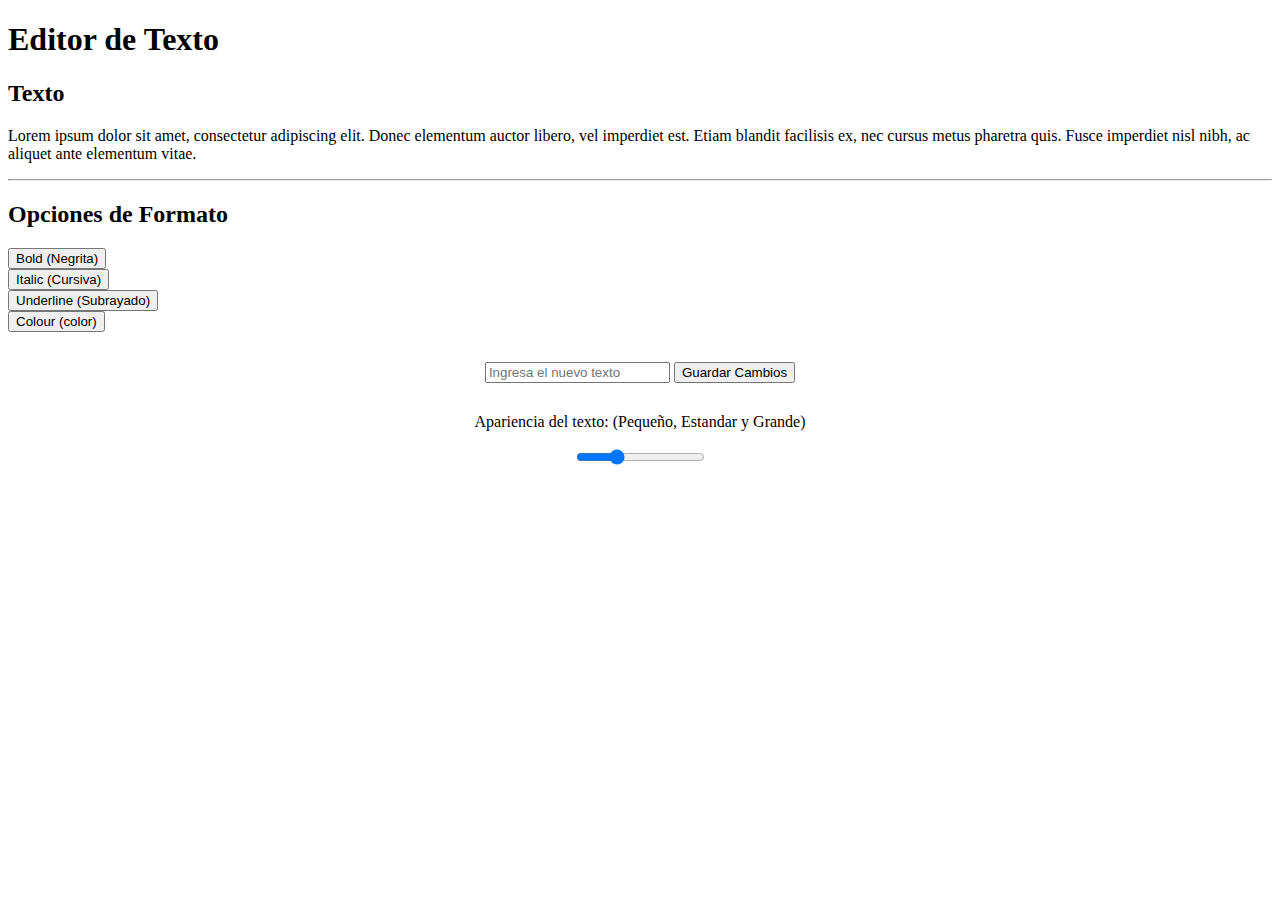
<file: tp-11/index.html>
<!DOCTYPE html>
<html>
<head>
    <meta charset="utf-8">
    <meta name="viewport" content="width=device-width, initial-scale=1">
    <title>Editor de Texto - DOM y JavaScript</title>
    <link href="https://cdn.jsdelivr.net/npm/bootstrap@5.3.1/dist/css/bootstrap.min.css" rel="stylesheet" integrity="sha384-4bw+/aepP/YC94hEpVNVgiZdgIC5+VKNBQNGCHeKRQN+PtmoHDEXuppvnDJzQIu9" crossorigin="anonymous">
</head>
<body>
    <div class="container my-1 my-sm-2 my-md-4 my-lg-5">
        <h1>Editor de Texto</h1>
        <div class="card">
            <div class="card-body">
                <h2>Texto</h2>
                <p class="texto" id="texto">Lorem ipsum dolor sit amet, consectetur adipiscing elit. Donec elementum auctor libero, vel imperdiet est. Etiam blandit facilisis ex, nec cursus metus pharetra quis. Fusce imperdiet nisl nibh, ac aliquet ante elementum vitae.</p>
                <hr class="hr">
                <h2>Opciones de Formato</h2>
                <div class="row">
                    <div class="col-12 col-md-4 my-1">
                        <button id="btn-negrita" class="btn d-block w-100 btn-primary" data-formato="negrita">
                            Bold (Negrita)
                        </button>
                    </div>
                    <div class="col-12 col-md-4 my-1">
                        <button id="btn-cursiva" class="btn d-block w-100 btn-primary" data-formato="cursiva">
                            Italic (Cursiva)
                        </button>
                    </div>
                    <div class="col-12 col-md-4 my-1">
                        <button id="btn-subrayado" class="btn d-block w-100 btn-primary" data-formato="subrayado">
                            Underline (Subrayado)
                        </button>
                    </div>
                    <div class="col-12 col-md-12 my-1">
                        <button id="btn-color" class="btn d-block w-100 btn-primary" data-formato="Color">
                            Colour (color)
                        </button>
                    </div>
                    <div style="text-align: center; margin-top: 30px;">
                        <input type="text" id="nuevoTextoInput" placeholder="Ingresa el nuevo texto">
                        <button class="btn btn-primary" onclick="editarTexto()" data-formato="nuevoTexto">Guardar Cambios</button>
                    </div>
                    <div> 
                        <p class="h4" style="text-align: center; margin-top: 30px;">Apariencia del texto: (Pequeño, Estandar y Grande)</p>
                        <div style="text-align: center;">
                            <input type="range" id="tamañoTextoInput" min="10" max="30" value="16" onchange="modificarTexto()">
                        </div>
                    </div>
                </div>
            </div>
        </div>
    </div>

    <script src="https://cdn.jsdelivr.net/npm/bootstrap@5.3.1/dist/js/bootstrap.bundle.min.js" integrity="sha384-HwwvtgBNo3bZJJLYd8oVXjrBZt8cqVSpeBNS5n7C8IVInixGAoxmnlMuBnhbgrkm" crossorigin="anonymous"></script>
    <script type="text/javascript">
        /**
         * funcionNegrita()
         * esta función se va a llamar cuando el usuario selecciona la opción Bold (negrita).
         */
        function funcionNegrita() {
            let negrita = document.getElementById("btn-negrita");
            negrita.style.fontWeight="bold";
            negrita.innerText="negrita";
        }

        /**
         * funcionCursiva()
         * esta función se va a llamar cuando el usuario selecciona la opción Bold (negrita).
         */
        function funcionCursiva() {
            let cursiva = document.getElementById("btn-cursiva");
            cursiva.style.fontStyle="italic";
            cursiva.innerText="cursiva";
        }

        /**
         * funcionSubrayado()
         * esta función se va a llamar cuando el usuario selecciona la opción Bold (negrita).
         */
        function funcionSubrayado() {
            let subrayado = document.getElementById("btn-subrayado");
            subrayado.style.textDecoration="underline";
            subrayado.innerText="subrayado";
        }

        /*Agregar un nuevo botón con un estilo adicional (puede ser para aplicar un color al texto, por ejemplo)
        */
        function funcionColor() {
            let colorear = document.getElementById("btn-color");
            colorear.style.color="black";
            colorear.style.backgroundColor="lightblue";
            colorear.innerText="color";
        }

        //Agregar la posibilidad de editar el texto, con un input para escribir un nuevo texto.
        function editarTexto() {
            let nuevoTexto = document.getElementById("nuevoTextoInput").value;
            document.getElementById("texto").innerText = nuevoTexto;
        }

        //Agregar la funcionalidad de modificar el tamaño del texto.
        function modificarTexto(){
            let tamaño = document.getElementById("tamañoTextoInput").value;
            document.getElementById("texto").style.fontSize = tamaño + "px";
        }

        function handlerBoton(e) {
            const funcionBoton = e.target.dataset.formato;
            switch (funcionBoton) {
                case 'negrita':
                    funcionNegrita();
                    break;
                case 'cursiva':
                    funcionCursiva();
                    break;
                case 'subrayado':
                    funcionSubrayado();
                    break;
                case 'Color':
                    funcionColor();
                case 'nuevoTexto':
                    editarTexto();
            }
        }

        modificarTexto();
        document.querySelectorAll('button.btn').forEach(e => e.addEventListener('click', handlerBoton));
        
    </script>
</body>
</html>
</file>
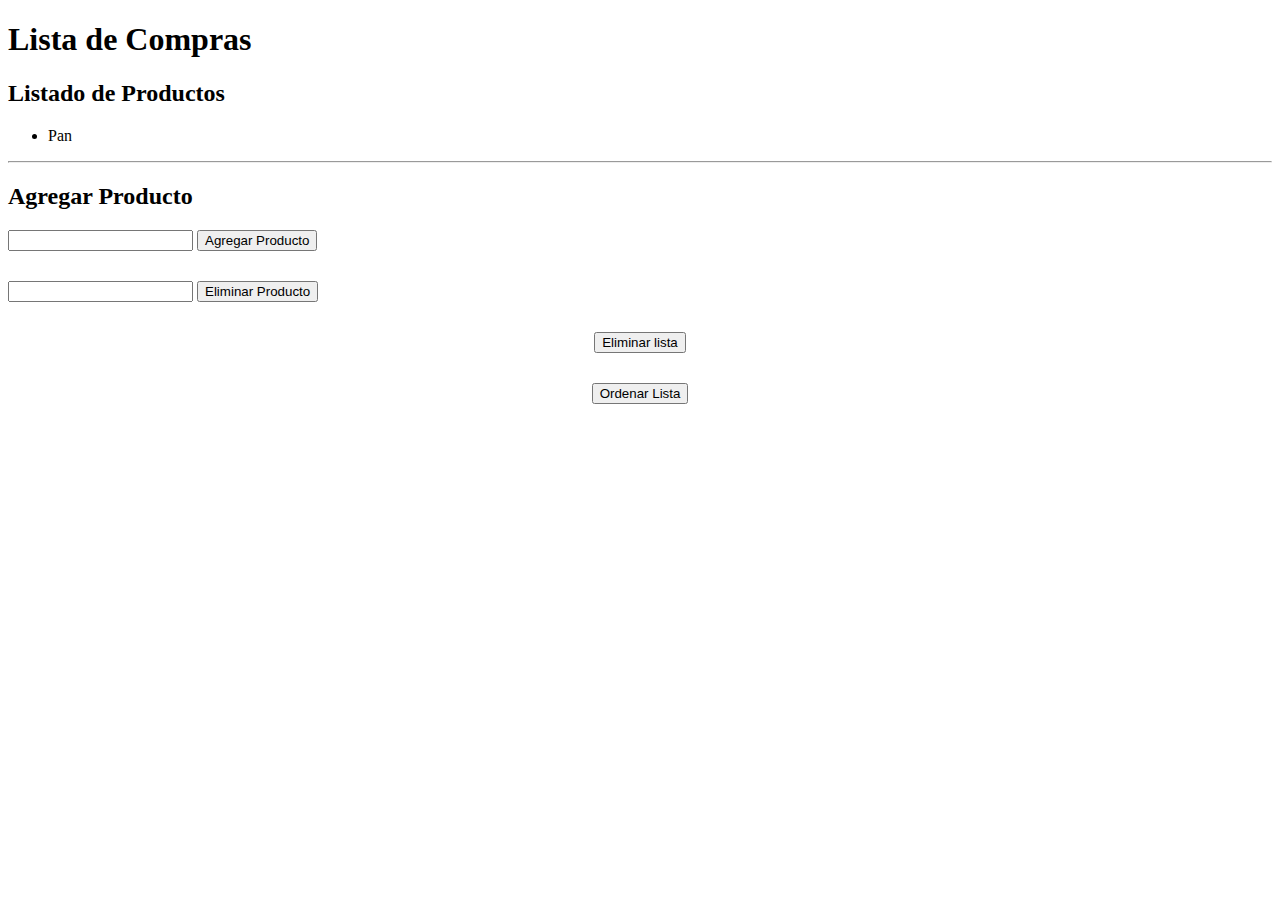
<file: tp-12/index.html>
<!DOCTYPE html>
<html>
<head>
    <meta charset="utf-8">
    <meta name="viewport" content="width=device-width, initial-scale=1">
    <title>Lista de Compras - DOM y JavaScript</title>
    <link href="https://cdn.jsdelivr.net/npm/bootstrap@5.3.1/dist/css/bootstrap.min.css" rel="stylesheet" integrity="sha384-4bw+/aepP/YC94hEpVNVgiZdgIC5+VKNBQNGCHeKRQN+PtmoHDEXuppvnDJzQIu9" crossorigin="anonymous">
</head>
<body>
    <div class="container my-1 my-sm-2 my-md-4 my-lg-5">
        <h1>Lista de Compras</h1>
        <div class="card">
            <div class="card-body">
                <h2>Listado de Productos</h2>
                
                <ul id="lista-productos">
                    <li>Pan</li>
                </ul>

                <hr class="hr">

                <h2>Agregar Producto</h2>
                <form id="form-producto">
                    <div class="input-group mb-3">
                        <input type="text" class="form-control" aria-label="Nombre del Producto">
                        <button class="btn btn-primary" type="submit">Agregar Producto</button>
                    </div>
                </form>

                <div class="input-group mb-3" style="margin-top: 30px;">
                    <input type="text" class="form-control" aria-label="Nombre del Producto" id="eliminar-producto-input">
                    <button class="btn btn-danger btn-sm ms-2" id="eliminar-producto" onclick="eliminarProducto()">Eliminar Producto</button>
                </div>

                <div style="text-align: center; margin-top: 30px;">
                    <button class="btn btn-primary" id="eliminar" onclick="eliminarLista()">Eliminar lista</button>
                </div>

                <div style="text-align: center; margin-top: 30px;">
                    <button class="btn btn-primary" id="ordenar" onclick="OrdenarAlfa()">Ordenar Lista</button>
                </div>
            </div>
        </div>
    </div>

    <script src="https://cdn.jsdelivr.net/npm/bootstrap@5.3.1/dist/js/bootstrap.bundle.min.js" integrity="sha384-HwwvtgBNo3bZJJLYd8oVXjrBZt8cqVSpeBNS5n7C8IVInixGAoxmnlMuBnhbgrkm" crossorigin="anonymous"></script>
    <script type="text/javascript">
        /**
         * agregarProducto()
         * esta función se va a llamar cuando el usuario envía el formulario con el nombre del producto para agregar.
         */
        function agregarProducto(nombreProducto) {
            let lista = document.getElementById("lista-productos")
            let elemento = document.createElement('li');
            elemento.textContent=nombreProducto;
            lista.appendChild(elemento);
        }

        function eliminarLista() {
            const listaProductos = document.getElementById('lista-productos');
            listaProductos.innerHTML = "";
        }

        function OrdenarAlfa(){
            let ul = document.getElementById("lista-productos");    
           
            let lista = ul.getElementsByTagName("li");

            let arrayLista = Array.from(lista);
            arrayLista.sort((a, b) => a.textContent.localeCompare(b.textContent)).forEach(li => ul.appendChild(li));
        }

        function eliminarProducto() {
            const input = document.getElementById("eliminar-producto-input");
            const nombreProducto = input.value.toLowerCase().trim();
            const lista = document.getElementById("lista-productos");
            const items = lista.getElementsByTagName('li');

            for (let i = 0; i < items.length; i++) {
                const nombreItem = items[i].textContent.toLowerCase().trim();
                if (nombreItem === nombreProducto) {
                    lista.removeChild(items[i]);
                    break;
                }
            }
        }
        function handlerFormulario(e) {
            e.preventDefault();
            const input = e.target.querySelector('input');
            const nombreProducto = input.value;
            input.value = "";
            agregarProducto(nombreProducto);
        }

        document.querySelector('form').addEventListener('submit', handlerFormulario);
        document.getElementById('eliminar-producto').addEventListener('click', eliminarProducto);
        document.getElementById('eliminar').addEventListener('click', eliminarLista);
        document.getElementById('ordenar').addEventListener('click', OrdenarAlfa);

    </script>
</body>
</html>
</file>
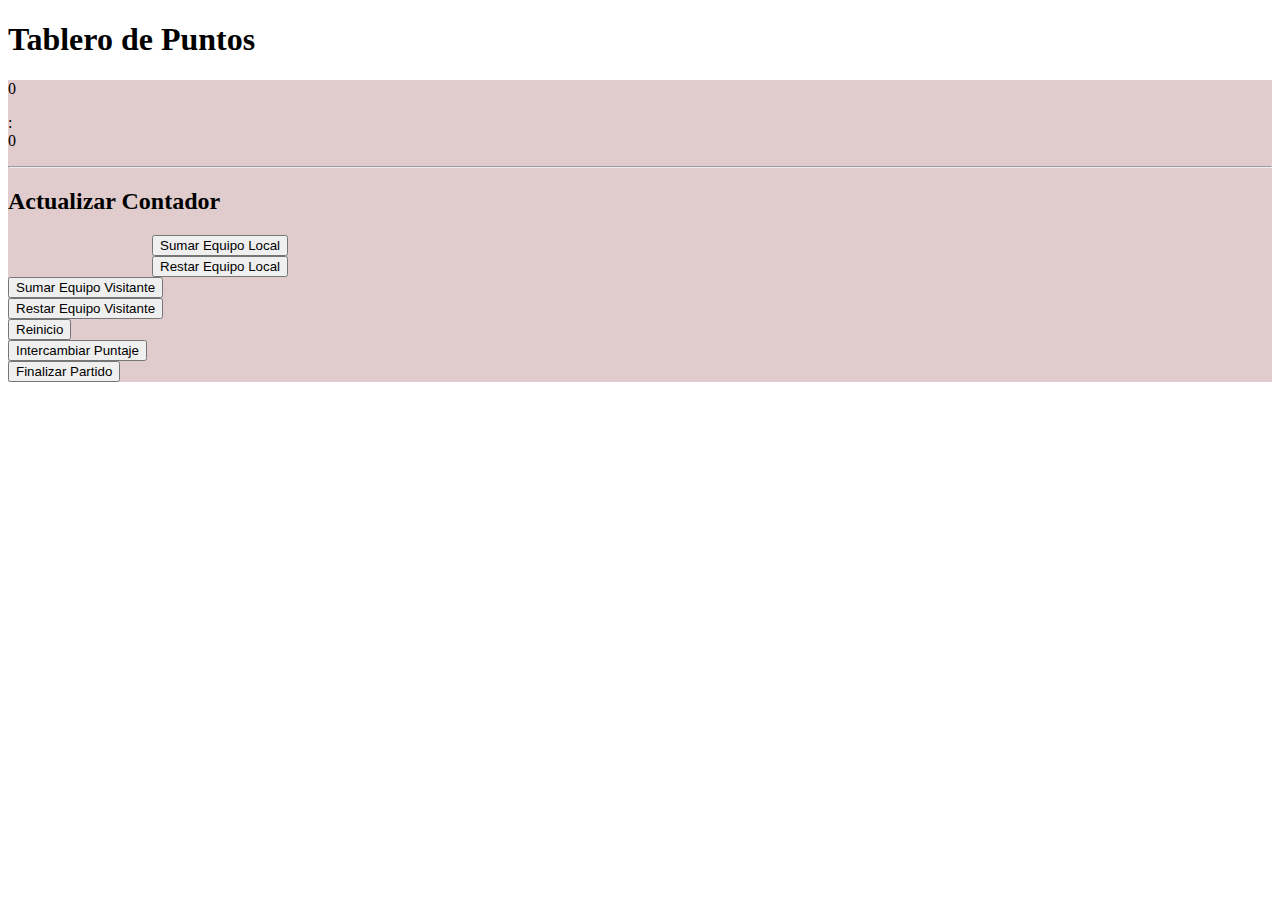
<file: tp-14/index.html>
<!DOCTYPE html>
<html>
<head>
    <meta charset="utf-8">
    <meta name="viewport" content="width=device-width, initial-scale=1">
    <title>Tablero de Puntos - DOM y JavaScript</title>
    <link href="https://cdn.jsdelivr.net/npm/bootstrap@5.3.1/dist/css/bootstrap.min.css" rel="stylesheet" integrity="sha384-4bw+/aepP/YC94hEpVNVgiZdgIC5+VKNBQNGCHeKRQN+PtmoHDEXuppvnDJzQIu9" crossorigin="anonymous">
</head>
<body>
    <div class="container my-1 my-sm-2 my-md-4 my-lg-5">
    	<h1>Tablero de Puntos</h1>
        <div class="card">
            <div class="card-body" style="background-color: rgb(224, 204, 204);">
                <div class="row text-center">
                    <div class="col-5">
                        <span class="display-1">0</span>
                        <p class="m-0">Local</p>
                    </div>
                    <div class="col-2">
                        <span class="display-1">:</span>
                    </div>
                    <div class="col-5">
                        <span class="display-1">0</span>
                        <p class="m-0">Visitante</p>
                    </div>
                </div>

                <hr class="hr">

                <h2>Actualizar Contador</h2>
                <div class="row">
                    <div class="col-12 col-sm-4 my-1" style="margin-left: 9em">
                        <button class="btn d-block w-100 btn-primary" id="sumar-local">Sumar Equipo Local</button> <br>
                        <button class="btn d-block w-100 btn-primary" id="restar-local">Restar Equipo Local</button>
                    </div>
                    <div class="col-12 col-sm-4 my-1">
                        <button class="btn d-block w-100 btn-dark" id="sumar-visit">Sumar Equipo Visitante</button> <br>
                        <button class="btn d-block w-100 btn-dark" id="restar-visit">Restar Equipo Visitante</button>
                    </div>
                    <div class="col-12 col-sm-4 my-1">   
                        <button class="btn d-block w-100 btn-danger" id="resetear">
                            Reinicio
                        </button>
                    </div>
                    <div class="col-12 col-sm-4 my-1" id="inter"> 
                        <button class="btn d-block w-100 btn-success" id="exchange">
                            Intercambiar Puntaje
                        </button>
                    </div>
                    <div class="col-12 col-sm-4 my-1"> 
                        <button class="btn d-block w-100 btn-info" id="fin">
                            Finalizar Partido
                        </button>
                    </div>
                </div>
            </div>
        </div>
    </div>

    <script src="https://cdn.jsdelivr.net/npm/bootstrap@5.3.1/dist/js/bootstrap.bundle.min.js" integrity="sha384-HwwvtgBNo3bZJJLYd8oVXjrBZt8cqVSpeBNS5n7C8IVInixGAoxmnlMuBnhbgrkm" crossorigin="anonymous"></script>
    <script src="script.js"></script>
</body>
</html>
</file>
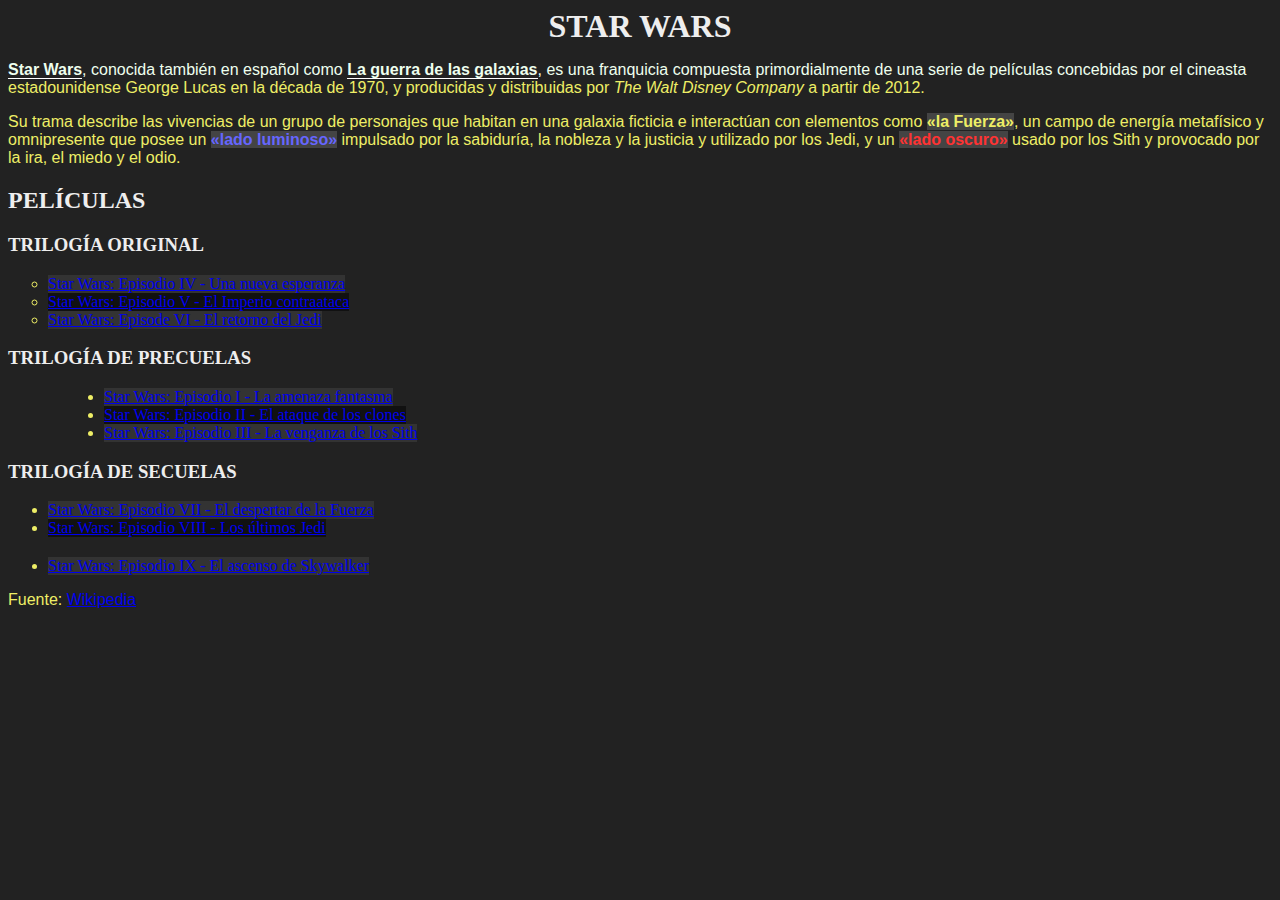
<file: tp-2/index.html>
<!DOCTYPE html>
<html>
<head>
    <meta charset="utf-8">
    <meta name="viewport" content="width=device-width, initial-scale=1">

    <link rel="stylesheet" href="style.css">
    <title>TP2 - Selectores CSS</title>
</head>
<body>
    <h1>Star Wars</h1>
    <p><strong>Star Wars</strong>, conocida también en español como <strong>La guerra de las galaxias</strong>, es una franquicia compuesta primordialmente de una serie de películas concebidas por el cineasta estadounidense George Lucas en la década de 1970, y producidas y distribuidas por <a>The Walt Disney Company</a> a partir de 2012.</p>
    <p>Su trama describe las vivencias de un grupo de personajes que habitan en una galaxia ficticia e interactúan con elementos como <span class="the-force">«la Fuerza»</span>, un campo de energía metafísico y omnipresente que posee un <span class="the-force light-side">«lado luminoso»</span> impulsado por la sabiduría, la nobleza y la justicia y utilizado por los Jedi, y un <span class="the-force dark-side">«lado oscuro»</span> usado por los Sith y provocado por la ira, el miedo y el odio.</p>
    <h2>Películas</h2>
    <h3>Trilogía Original</h3>
    <ul id="og-trilogy" class="movies-list">
        <li><a href="https://es.wikipedia.org/wiki/Star_Wars:_Episodio_IV_-_Una_nueva_esperanza">Star Wars: Episodio IV - Una nueva esperanza</a></li>
        <li><a href="https://es.wikipedia.org/wiki/Star_Wars:_Episodio_V_-_El_Imperio_contraataca">Star Wars: Episodio V - El Imperio contraataca</a></li>
        <li><a href="https://es.wikipedia.org/wiki/Star_Wars:_Episode_VI_-_Return_of_the_Jedi">Star Wars: Episode VI - El retorno del Jedi</a></li>
    </ul>
    <h3>Trilogía de precuelas</h3>
    <ul class="movies-list">
        <li><a href="https://es.wikipedia.org/wiki/Star_Wars:_Episodio_I_-_La_amenaza_fantasma">Star Wars: Episodio I - La amenaza fantasma</a></li>
        <li><a href="https://es.wikipedia.org/wiki/Star_Wars:_Episodio_II_-_El_ataque_de_los_clones">Star Wars: Episodio II - El ataque de los clones</a></li>
        <li><a href="https://es.wikipedia.org/wiki/Star_Wars:_Episodio_III_-_La_venganza_de_los_Sith">Star Wars: Episodio III - La venganza de los Sith</a></li>
    </ul>
    <h3>Trilogía de secuelas</h3>
    <ul class="movies-list">
        <li><a href="https://es.wikipedia.org/wiki/Star_Wars:_Episodio_VII_-_El_despertar_de_la_Fuerza">Star Wars: Episodio VII - El despertar de la Fuerza</a></li>
        <li><a href="https://es.wikipedia.org/wiki/Star_Wars:_Episodio_VIII_-_Los_últimos_Jedi">Star Wars: Episodio VIII - Los últimos Jedi</a></li>
        <li><a href="https://es.wikipedia.org/wiki/Star_Wars:_Episodio_IX_-_El_ascenso_de_Skywalker">Star Wars: Episodio IX - El ascenso de Skywalker</a></li>
    </ul>
    <p>Fuente: <a href="https://es.wikipedia.org/wiki/Star_Wars">Wikipedia</a></p>
</body>
</html>
</file>
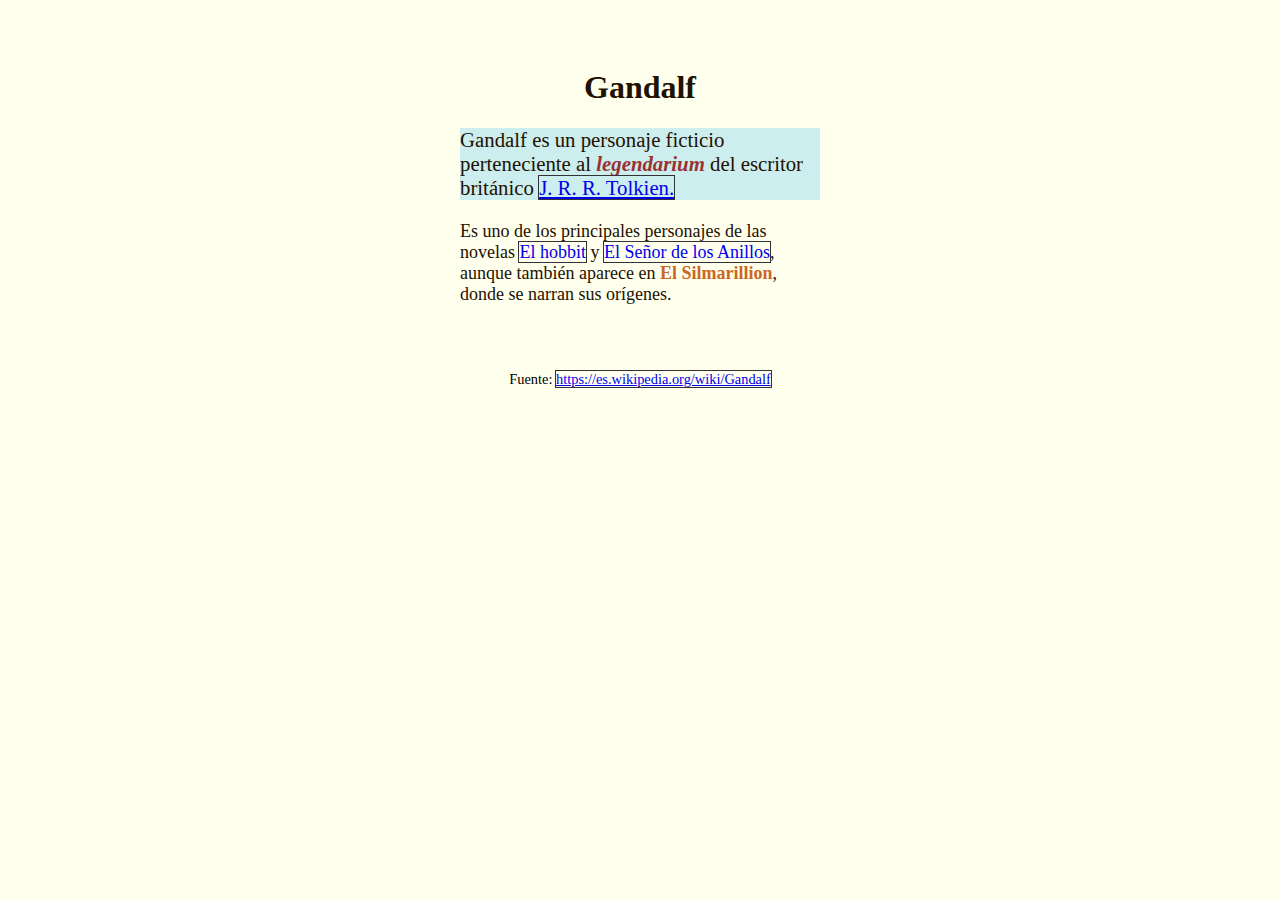
<file: tp-3/index.html>
<!DOCTYPE html>
<html lang="es">
<head>
	<meta charset="utf-8">
	<meta name="viewport" content="width=device-width, initial-scale=1">
	<title>TP3 - Especificidad CSS</title>
	<link rel="stylesheet" type="text/css" href="style.css">
	<style type="text/css">
		body {
			font-size: 18px;
			background-color: #ffe;
			color: #210;
		}

		#contenedor {
			max-width: 40ch;
			margin: 2rem auto;
			padding: 1rem;
		}

		h1 {
			font-size: 2rem;
			text-align: left;
		}

		p {
			font-family: sans-serif;
		}

		#primer-parrafo {
			font-size: 1.3rem;
			background-color: #eec;
		}

		p.importante em {
			font-weight: bold;
			color: #144;
		}

		p.novelas a {
			outline: none;
			text-decoration: none;
		}
		p.novelas a:hover {
			text-decoration: underline;
			background-color: #ccd;
		}

		body p.fuente.parrafo {
			color: #999 !important;
			font-size: 0.9rem;
			opacity: 75%;
			text-align: center;
		}

	</style>
</head>
<body>
	<article id="contenedor">
		<h1 class="titulo">Gandalf</h1>
		
		<p id="primer-parrafo" class="importante parrafo">
			Gandalf es un personaje ficticio perteneciente al <em>legendarium</em> del escritor británico <a href="https://es.wikipedia.org/wiki/J._R._R._Tolkien">J. R. R. Tolkien.</a>
		</p>
		
		<p class="novelas parrafo">
			Es uno de los principales personajes de las novelas <a href="https://es.wikipedia.org/wiki/El_hobbit">El hobbit</a> y <a href="https://es.wikipedia.org/wiki/El_Señor_de_los_Anillos">El Señor de los Anillos</a>, aunque también aparece en <span class="complicado" style="color: #622">El Silmarillion</span>, donde se narran sus orígenes.
		</p>
	</article>

	<p class="fuente parrafo">
		Fuente: <a href="https://es.wikipedia.org/wiki/Gandalf">https://es.wikipedia.org/wiki/Gandalf</a>
	</p>
</body>
</html>
</file>
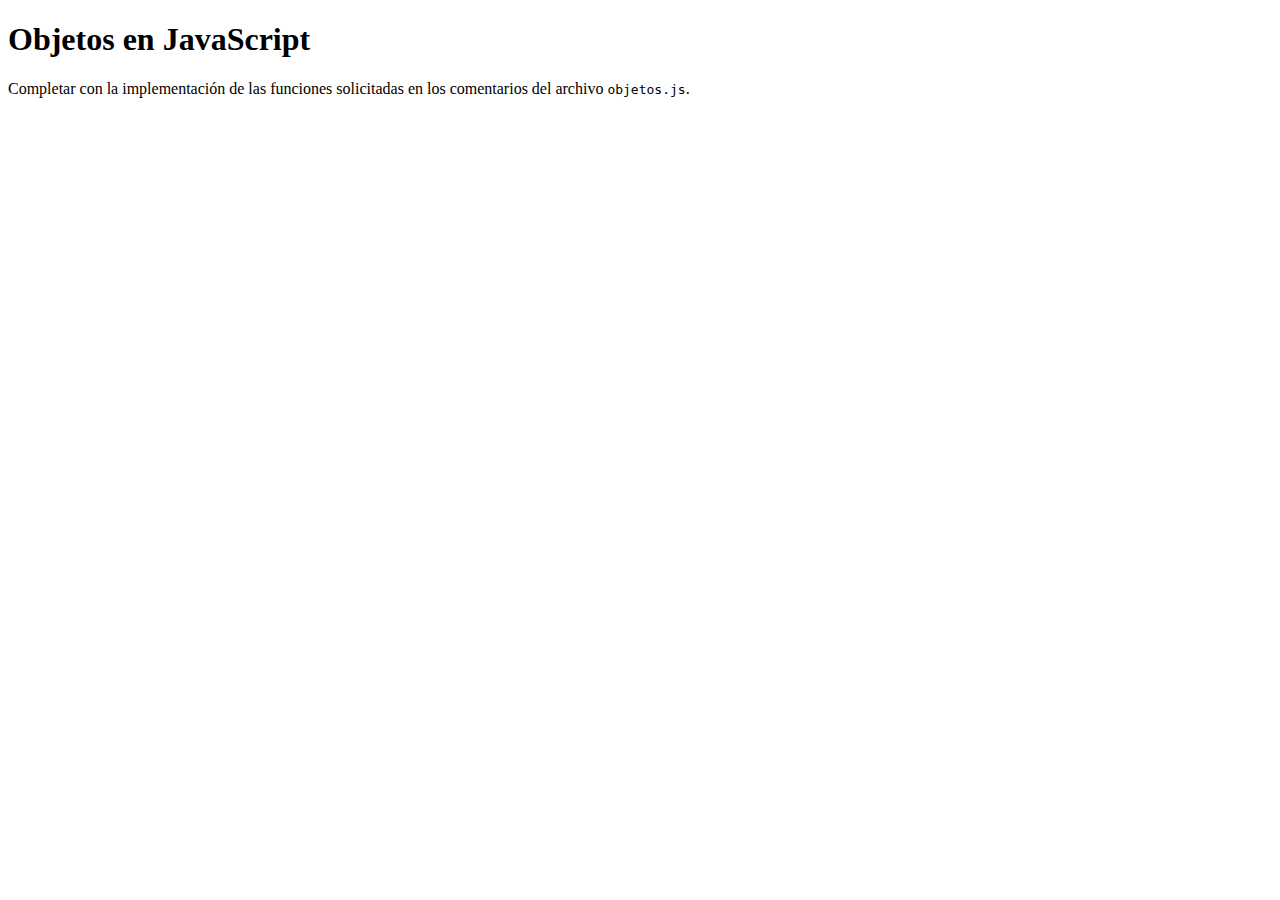
<file: tp-9/index.html>
<!DOCTYPE html>
<html>
<head>
    <meta charset="utf-8">
    <meta name="viewport" content="width=device-width, initial-scale=1">
    <title>Objetos en JavaScript</title>
</head>
<body>
    <h1>Objetos en JavaScript</h1>
    <p>Completar con la implementación de las funciones solicitadas en los comentarios del archivo <code>objetos.js</code>.</p>
    <script src="objetos.js"></script>
</body>
</html>
</file>
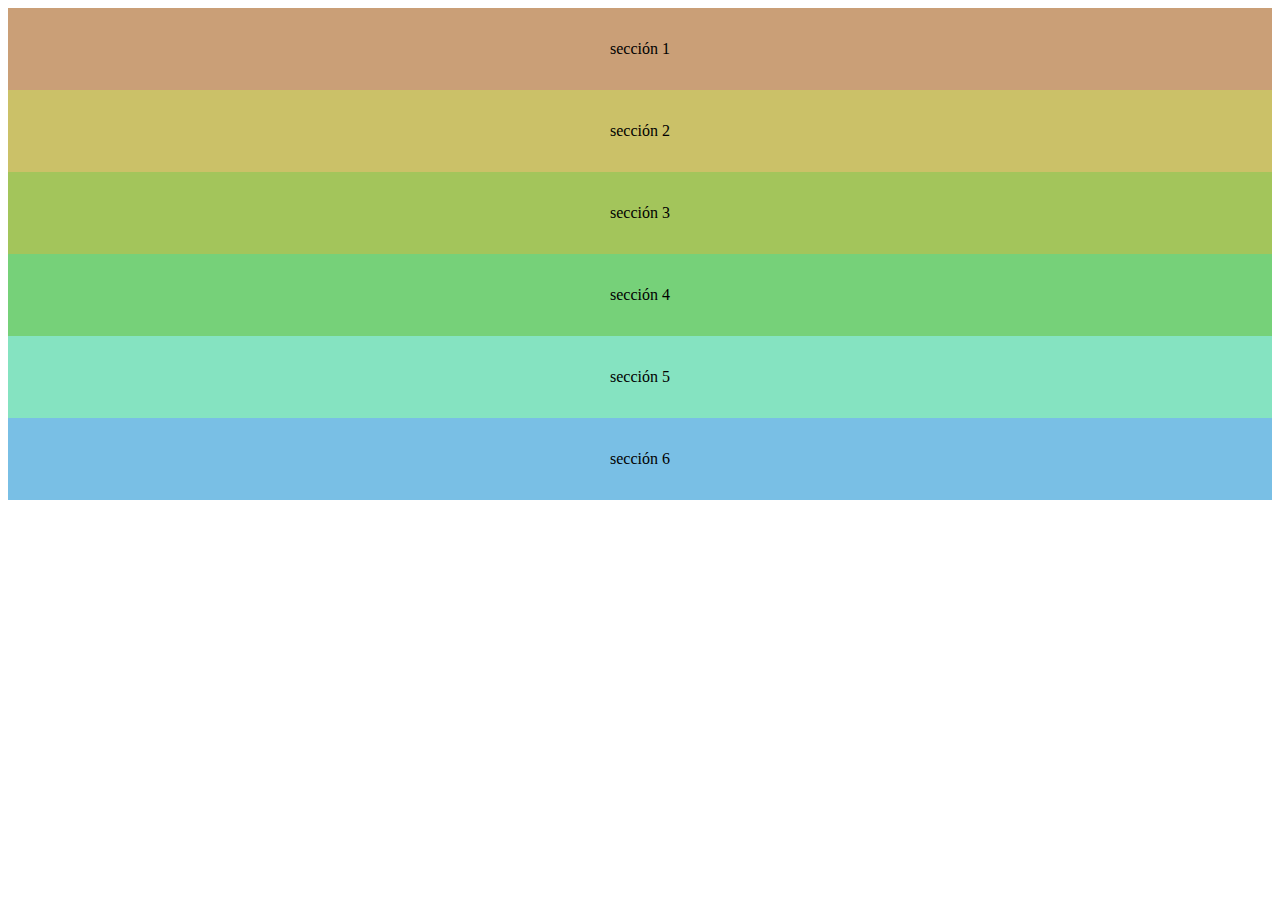
<file: tp-5/layout-2.html>
<!DOCTYPE html>
<html lang="es">
<head>
    <meta charset="UTF-8">
    <meta http-equiv="X-UA-Compatible" content="IE=edge">
    <meta name="viewport" content="width=device-width, initial-scale=1.0">
    <title>Layout N</title>
    <style>
        .content {padding: 2em 0.5em; text-align: center;}
        .s1 {background-color: #ca9f77;}
        .s2 {background-color: #cbc168;}
        .s3 {background-color: #a3c55b;}
        .s4 {background-color: #76d179;}
        .s5 {background-color: #85e3c1;}
        .s6 {background-color: #79bfe5;}
    </style>
</head>
<body>
    <div class="container-sm g-0">
        <div class="row g-0">
            <div class="col col-md-6 col-ls-6">
                <div class="content s1">sección 1</div>
            </div>
            <div class="row g-0">
                <div class="col col-md-4 col-xl-3">
                    <div class="content s2">sección 2</div>
                </div>
                <div class="col col col-md-4 col-xl-6">
                    <div class="content s3">sección 3</div>
                </div>
                <div class="col col col-md-4 col-xl-3">
                    <div class="content s4">sección 4</div>
                </div>
            </div>     
            <div class="col-6 col col-md-6 col-xl-6">
                <div class="content s5">sección 5</div>
            </div>
            <div class="col-6 col col-md-6 col-xl-6 ">
                <div class="content s6">sección 6</div>
            </div>
        </div>
    </div>
    <script src="https://cdn.jsdelivr.net/npm/bootstrap@5.3.3/dist/js/bootstrap.bundle.min.js" integrity="sha384-YvpcrYf0tY3lHB60NNkmXc5s9fDVZLESaAA55NDzOxhy9GkcIdslK1eN7N6jIeHz" crossorigin="anonymous"></script>
</body>
</html>
</file>
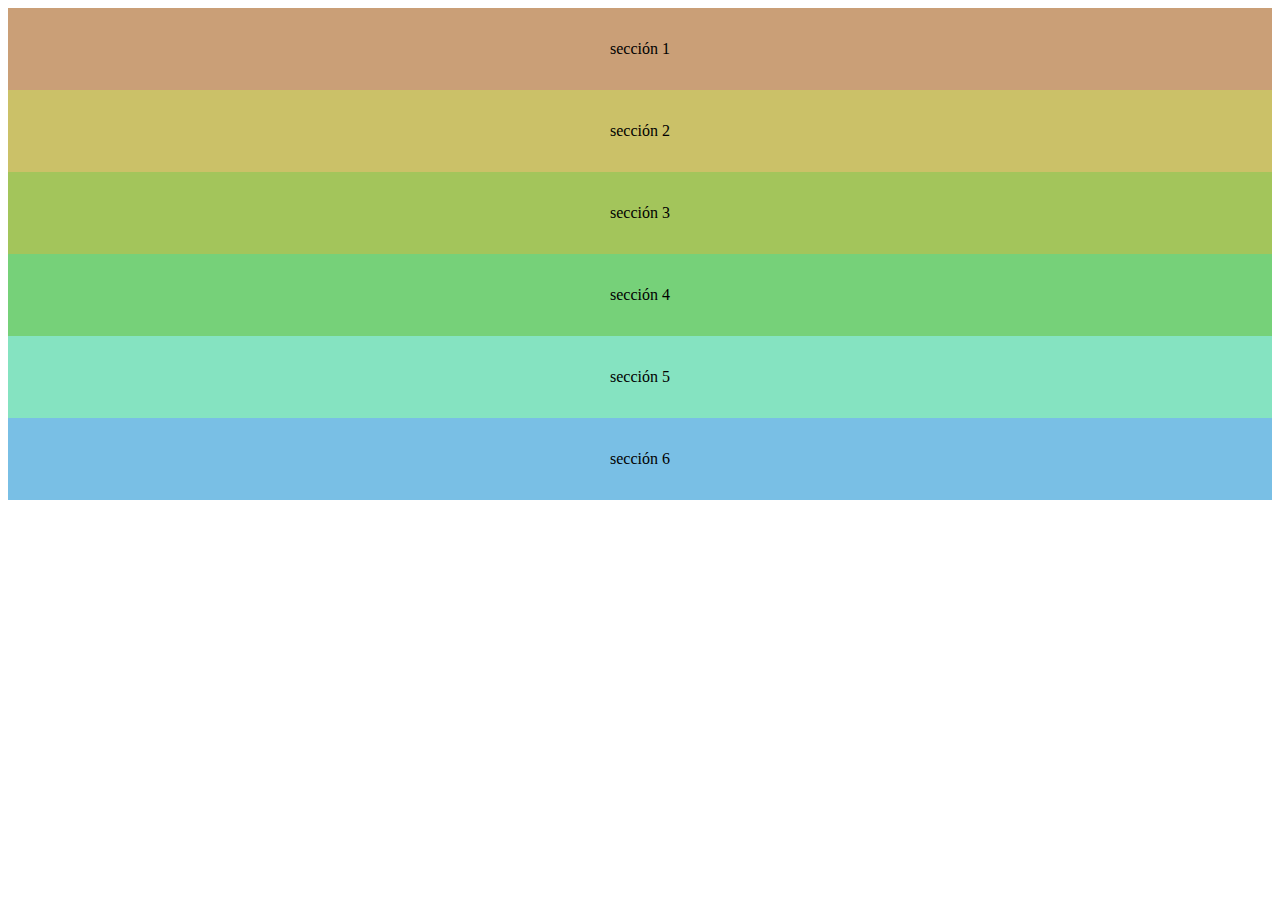
<file: tp-5/layout-3.html>
<!DOCTYPE html>
<html lang="es">
<head>
    <meta charset="UTF-8">
    <meta http-equiv="X-UA-Compatible" content="IE=edge">
    <meta name="viewport" content="width=device-width, initial-scale=1.0">
    <title>Layout N</title>
    <style>
        .content {padding: 2em 0.5em; text-align: center;}
        .s1 {background-color: #ca9f77;}
        .s2 {background-color: #cbc168;}
        .s3 {background-color: #a3c55b;}
        .s4 {background-color: #76d179;}
        .s5 {background-color: #85e3c1;}
        .s6 {background-color: #79bfe5;}
    </style>
</head>
<body>
    <div class="container-sm g-0">
        <div class="row g-0 row justify-content-center">
            <div class="col col-sm-6 col-xl-8 ">
                <div class="content s1">sección 1</div>
            </div>
            <div class="row g-0">
                <div class="col order-3 col-sm-4 col-xl-3">
                <div class="content s2">sección 2</div>
            </div>
            <div class="col order-2 col-sm-4 col-xl-6">
                <div class="content s3">sección 3</div>
            </div>
            <div class="col order-9 col-sm-4 col-xl-3">
                <div class="content s4">sección 4</div>
            </div>
            <div class="col d-none d-sm-block order-3 col-lg-3">
                <div class="content s5">sección 5</div>
            </div>
            <div class="col order-5 col-sm-6 col-xl-3 offset-lg-6">
                <div class="content s6">sección 6</div>
            </div> 
            </div>
           
        </div>
    </div>
    <script src="https://cdn.jsdelivr.net/npm/bootstrap@5.3.3/dist/js/bootstrap.bundle.min.js" integrity="sha384-YvpcrYf0tY3lHB60NNkmXc5s9fDVZLESaAA55NDzOxhy9GkcIdslK1eN7N6jIeHz" crossorigin="anonymous"></script>
</body>
</html>
</file>
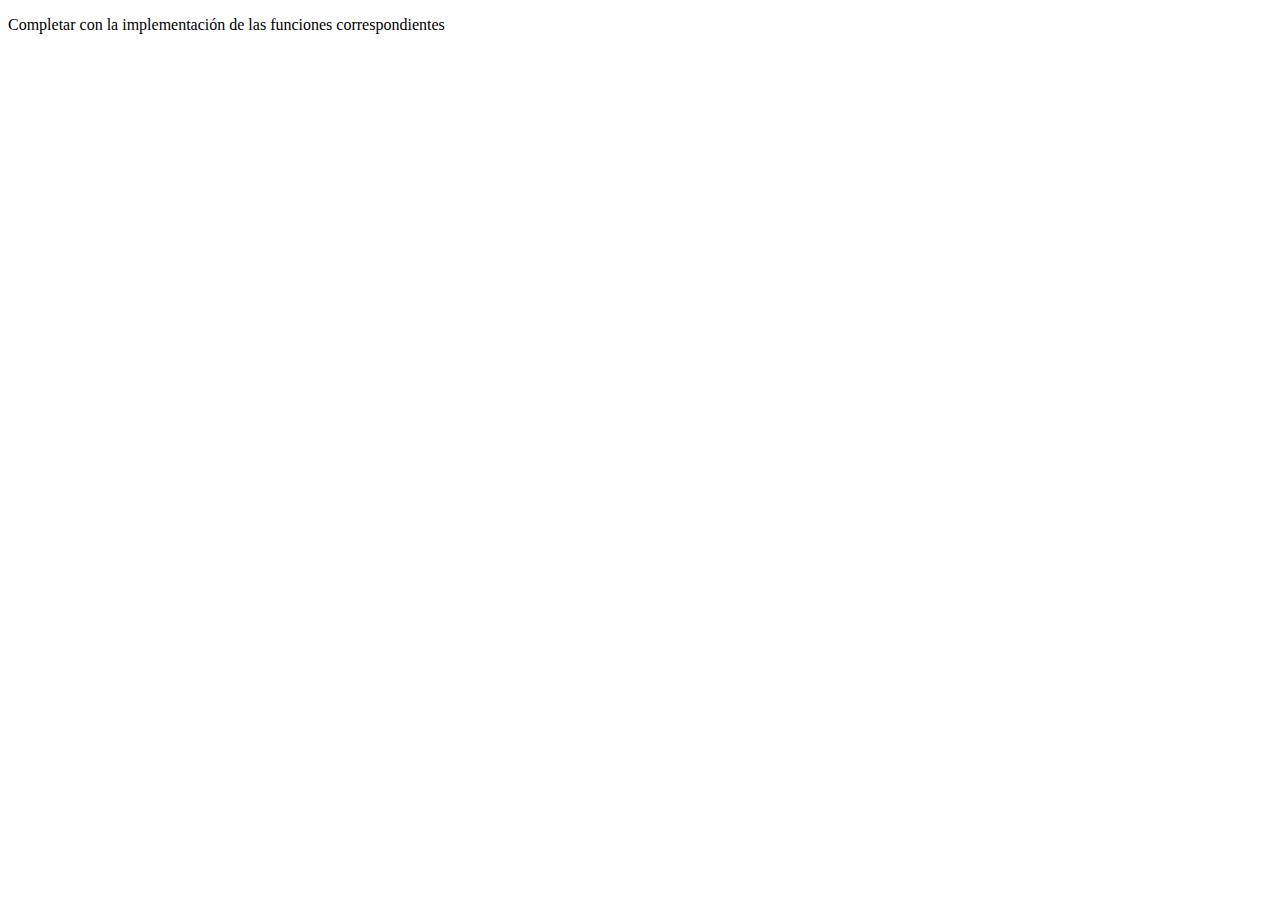
<file: tp-7/tp7-index.html>
<!DOCTYPE html>
<html>
<head>
	<meta charset="utf-8">
	<meta name="viewport" content="width=device-width, initial-scale=1">
	<title>TP-7: Funciones en JavaScript</title>
</head>
<body>
<p>Completar con la implementación de las funciones correspondientes</p>
<script type="text/javascript">



//                        Numeros

// Implementar una función "suma" que retorne la suma de 2 numeros
// ejemplo: suma(2,3) retorna 5

function suma(num1, num2) {
  
	return num1 + num2;

}

console.log("suma(2,3): ", suma(2,3))
console.log("suma(8,6): ", suma(8,6))
console.log("suma(10,30): ", suma(10,30))


// Implementar una función "elevarAlCubo" que eleve al cubo un numero
// ejemplo: elevarAlCubo(3) retorna 27

function elevarAlCubo(numero) {

	return numero ** 3;

}

console.log("elevarAlCubo(3): ", elevarAlCubo(3))

// Implementar una función "restoDivisionEntera" para devolver el resto de una división entera entre un dividendo y un divisor
// ejemplo: restoDivisionEntera(3,2) retorna 1
function restoDivisionEntera(dividendo, divisor) {
 
	return dividendo % divisor;

}
console.log("restoDivisionEntera(3,2): ", restoDivisionEntera(3,2))


// Implementar una función "numeroPi" para devolver el numero PI
// ejemplo: numeroPi() retorna 3,14...
function numeroPi() {

    return parseFloat(Math.PI.toFixed(2));

}

console.log("numeroPi(): ", numeroPi())


// Implementar una función "numeroRandom" para devolver un número random / aleatorio
// ejemplo: numeroRandom() retorna 0,123...
function numeroRandom() {

	return Math.random();

}

console.log("numeroRandom(): ", numeroRandom())


// Implementar una función "mejorNumeroRandom" para devolver un número random entre 2 valores recibidos como parámetros
// ejemplo: mejorNumeroRandom(1,6) retorna 3
function mejorNumeroRandom(min, max) {
 
	return Math.floor(Math.random() * (max - min + 1)) + min;

}

console.log("mejorNumeroRandom(2,5): ", mejorNumeroRandom(2,5))
console.log("mejorNumeroRandom(10,20): ", mejorNumeroRandom(10,20))

//                         Cadenas de Caracteres


// Implementar una función "transformarMayuscula" que transforme a mayúscula la palabra recibida como parámetro
// ejemplo: transformarMayuscula("Plataformas Móviles") retorna "PLATAFORMAS MÓVILES"
function transformarMayuscula(texto) {
 
	return texto.toUpperCase();

}

console.log("transformarMayuscula(\"Plataformas Móviles\"): ", transformarMayuscula("Plataformas Móviles"))


// Implementar una función "primeraLetra" que nos devuelva la inicial de la palabra recibida como parámetro
// ejemplo: primeraLetra("Plataformas") retorna "P"
function primeraLetra(palabra) {
 
	return palabra.charAt(0);

}

console.log("primeraLetra(\"Plataformas\"): ", primeraLetra("Plataformas"))


// Implementar una función "ultimaLetra" que nos devuelva la letra final la palabra recibida como parámetro
// ejemplo: ultimaLetra("Plataformas") retorna "s"
function ultimaLetra(palabra) {
 
	return palabra[palabra.length - 1];

}

console.log("ultimaLetra(\"Plataformas\"): ", ultimaLetra("Plataformas"))


// Implementar una función "primeraLetraMayuscula" que devuelve la palabra original con su primera letra en mayúscula
// ejemplo: primeraLetraMayuscula("plataformas") retorna "Plataformas"
function primeraLetraMayuscula(palabra) {
   
	return palabra[0].toUpperCase() + palabra.substring(1);

}

console.log("primeraLetraMayuscula(\"plataformas\"): ", primeraLetraMayuscula("plataformas"))

// Implementar una función "palabraAListaDeLetras" que dada una palabra me retorne un listado de sus letras
// ejemplo: palabraAListaDeLetras("hola") retorna ['h', 'o', 'l', 'a'];
function palabraAListaDeLetras(palabra) {

	return [...palabra]; //Los tres puntos (...) convierten la cadena en un array de letras.

}
console.log("palabraAListaDeLetras(\"hola\"): ", palabraAListaDeLetras("hola"))
console.log("palabraAListaDeLetras(\"chau\"): ", palabraAListaDeLetras("chau"))


// Implementar una función "listaDeLetrasAPalabra" que dado un listado de letras, devuelva una palabra
// ejemplo: listadoDeLetrasAPalabra(["h", "o", "l", "a"]) retorna "hola";
function listaDeLetrasAPalabra(listaDeLetras) {

	return listaDeLetras.join('');

}

console.log("listaDeLetrasAPalabra([\"h\", \"o\", \"l\", \"a\"]): ", listaDeLetrasAPalabra(["h", "o", "l", "a"]))

// Implementar una función "palabraInvertida" que devuelva la palabra invertida
// ejemplo: palabraInvertida("hola") retorna "aloh";

function palabraInvertida(palabra){

return palabra.split("").reverse().join("");
}

console.log("palabraInvertida(\"hola\"): ", palabraInvertida("hola"))

</script>
</body>
</html>
</file>
<file: tp-2/style.css>
html{
    background-color: #222;
    color: #ee6;
}

h1,
h1:hover {
    margin: 0 auto; /*para centrar el bloque de texto*/
    width: fit-content; /*ajusta el contenido*/
    text-align: center; 
    color: rgb(230, 24, 24);
}

p{font-family: sans-serif;}

h1, h2, h3{
    color: #eee;
    text-transform: uppercase;
}

strong{
    border-style: solid;
    border-color: white;
    border-width: 0 0 1px 0;
}

.the-force{
    background-color: #444;
    font-weight: bold;
}

.light-side{color: #66f;}

.dark-side{color: #f33;}

#og-trilogy{list-style-type: circle;}

ul:nth-of-type(2){
    padding-left: 6em;
}

ul:nth-of-type(3) li:last-child{
    margin-top: 20px;
}

p:nth-of-type(1)::first-line{
    color: #efe;
}

a:visited{
    color: gray;
}

a:not([href]){
    font-style: italic;
}

li:nth-child(even){
    background-color: #111; 
    width: fit-content;
}

li:nth-child(odd){
    background-color: #333;
    width: fit-content;
}
</file>
<file: tp-3/style.css>
html body h1{
    text-align: center;
}

html body p{
    font-family: serif;
}

#contenedor p#primer-parrafo{
    background-color: #cee;
}

p#primer-parrafo.importante.parrafo em{
    color: #933;
}
/* outline: 1px solid #333 */
body p a[href]{
    outline: 1px solid #333
}

html body p.fuente.parrafo{
    opacity: 100%;
    color: #000 !important;
}

.complicado{
    font-weight: bold;
    color: #c62 !important;
}
</file>
